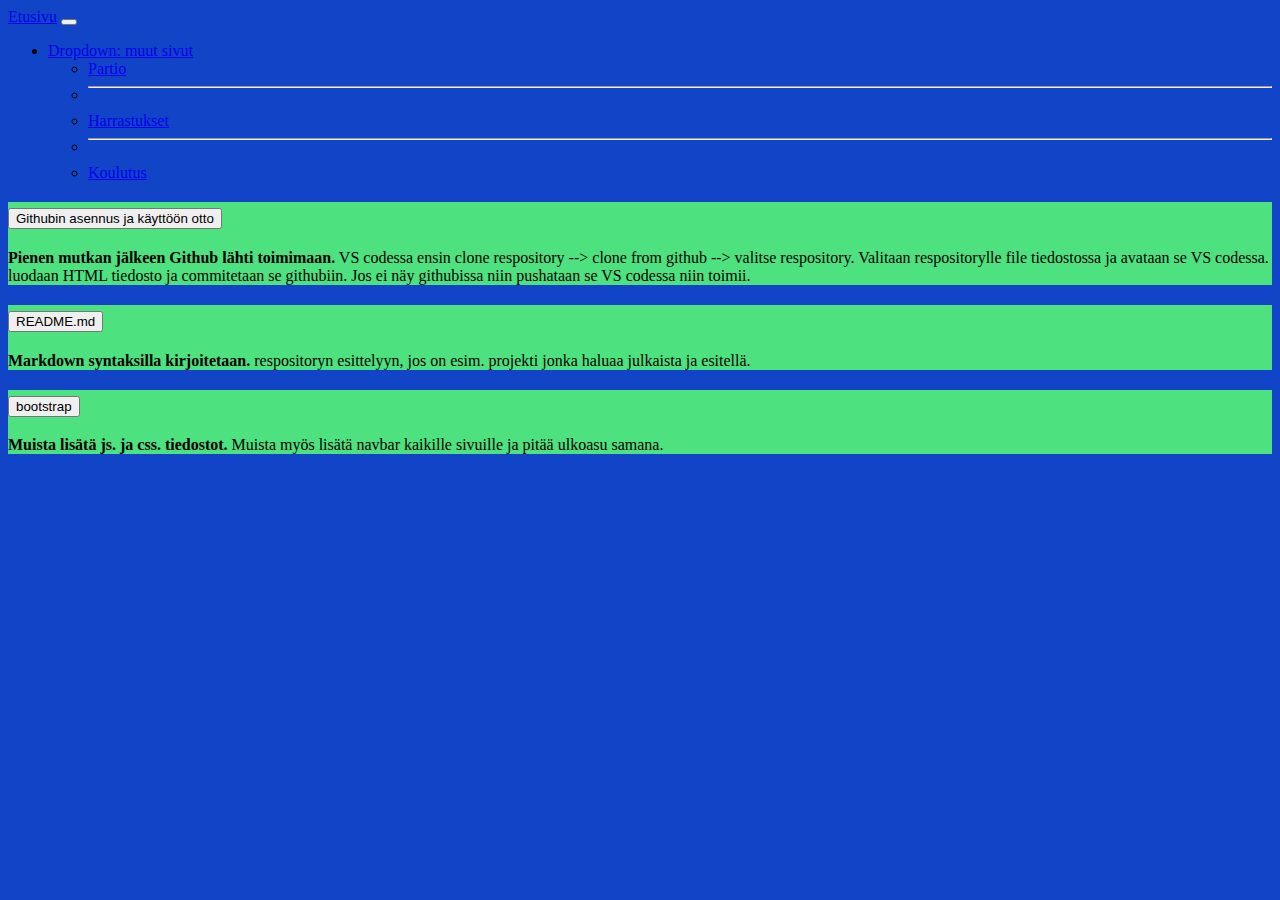
<file: index.html>
<!DOCTYPE html>
<html lang="en">
<head>
    <meta charset="UTF-8">
    <meta http-equiv="X-UA-Compatible" content="IE=edge">
    <meta name="viewport" content="width=device-width, initial-scale=1.0">
   
   <link href="https://cdn.jsdelivr.net/npm/bootstrap@5.0.2/dist/css/bootstrap.min.css" rel="stylesheet" integrity="sha384-EVSTQN3/azprG1Anm3QDgpJLIm9Nao0Yz1ztcQTwFspd3yD65VohhpuuCOmLASjC" crossorigin="anonymous">
    <script src="https://cdn.jsdelivr.net/npm/bootstrap@5.0.2/dist/js/bootstrap.bundle.min.js" integrity="sha384-MrcW6ZMFYlzcLA8Nl+NtUVF0sA7MsXsP1UyJoMp4YLEuNSfAP+JcXn/tWtIaxVXM" crossorigin="anonymous"></script>
    <link href="/Webt22/style/index.css" > 

    <title>Webt22</title>
</head>
<body>
  <!-- Jostain syystä en saanut css tiedostoja toimimaan linkin kautta niin teen se sitten tähän HTML tiedostoon.-->
  <style>
    body{
      background-color: rgb(17, 68, 199);
      font-family: 'Times New Roman', Times, serif
    }
    div.accordion-item {
      background-color: rgb(78, 225, 127);
    }
  </style>
    <!--Navbar-->
    <nav class="navbar navbar-expand-lg navbar-dark bg-dark">
        <div class="container-fluid">
          <a class="navbar-brand" href="/index.html">Etusivu</a>
          <button class="navbar-toggler" type="button" data-bs-toggle="collapse" data-bs-target="#navbarSupportedContent" aria-controls="navbarSupportedContent" aria-expanded="false" aria-label="Toggle navigation">
            <span class="navbar-toggler-icon"></span>
          </button>
          <div class="collapse navbar-collapse" id="navbarSupportedContent">
            <ul class="navbar-nav me-auto mb-2 mb-lg-0">
              <li class="nav-item dropdown">
                <a class="nav-link dropdown-toggle" href="#" id="navbarDropdown" role="button" data-bs-toggle="dropdown" aria-expanded="false">
                  Dropdown: muut sivut
                </a>
                <ul class="dropdown-menu" aria-labelledby="navbarDropdown">
                  <li><a class="dropdown-item" href="/Webt22/partio/partio.html">Partio</a></li>
                  <li><hr class="dropdown-divider"></li>
                  <li><a class="dropdown-item" href="/Webt22/harrastukset/harrastukset.html">Harrastukset</a></li>
                  <li><hr class="dropdown-divider"></li>
                  <li><a class="dropdown-item" href="/Webt22/koulutus/koulutus.html">Koulutus</a></li>
                </ul>
              </li>
            </ul>
          </div>
        </div>
      </nav>
      <!--ACCORDION ALKAA-->
      <div class="accordion" id="accordionExample">
        <div class="accordion-item">
          <h2 class="accordion-header" id="headingOne">
            <button class="accordion-button" type="button" data-bs-toggle="collapse" data-bs-target="#collapseOne" aria-expanded="true" aria-controls="collapseOne">
              Githubin asennus ja käyttöön otto
            </button>
          </h2>
          <div id="collapseOne" class="accordion-collapse collapse show" aria-labelledby="headingOne" data-bs-parent="#accordionExample">
            <div class="accordion-body">
              <strong>Pienen mutkan jälkeen Github lähti toimimaan.</strong> VS codessa ensin clone respository --> clone from github --> valitse respository. Valitaan respositorylle file tiedostossa ja avataan se VS codessa. luodaan HTML tiedosto ja commitetaan se githubiin. Jos ei näy githubissa niin pushataan se VS codessa niin toimii. 
            </div>
          </div>
        </div>
        <div class="accordion-item">
          <h2 class="accordion-header" id="headingTwo">
            <button class="accordion-button collapsed" type="button" data-bs-toggle="collapse" data-bs-target="#collapseTwo" aria-expanded="false" aria-controls="collapseTwo">
                README.md 
            </button>
          </h2>
          <div id="collapseTwo" class="accordion-collapse collapse" aria-labelledby="headingTwo" data-bs-parent="#accordionExample">
            <div class="accordion-body">
              <strong>Markdown syntaksilla kirjoitetaan.</strong> respositoryn esittelyyn, jos on esim. projekti jonka haluaa julkaista ja esitellä.
            </div>
          </div>
        </div>
        <div class="accordion-item">
          <h2 class="accordion-header" id="headingThree">
            <button class="accordion-button collapsed" type="button" data-bs-toggle="collapse" data-bs-target="#collapseThree" aria-expanded="false" aria-controls="collapseThree">
              bootstrap
            </button>
          </h2>
          <div id="collapseThree" class="accordion-collapse collapse" aria-labelledby="headingThree" data-bs-parent="#accordionExample">
            <div class="accordion-body">
              <strong>Muista lisätä js. ja css. tiedostot.</strong> Muista myös lisätä navbar kaikille sivuille ja pitää ulkoasu samana.
            </div>
          </div>
        </div>
      </div> 
</body>
</html>
</file>
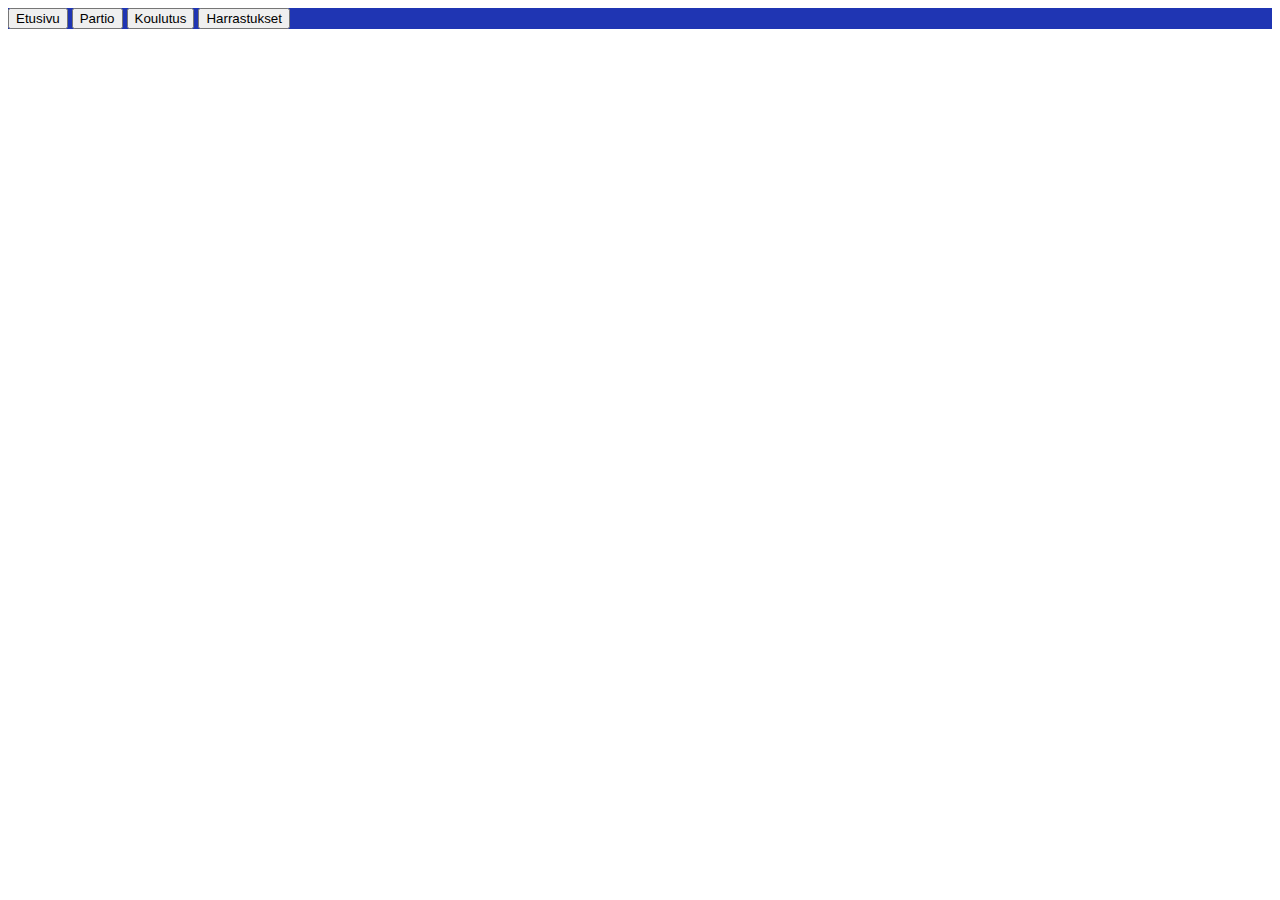
<file: harrastukset.html>
<!DOCTYPE html>
<html lang="en">
<head>
    <meta charset="UTF-8">
    <meta http-equiv="X-UA-Compatible" content="IE=edge">
    <meta name="viewport" content="width=device-width, initial-scale=1.0">

    <link href="https://cdn.jsdelivr.net/npm/bootstrap@5.0.2/dist/css/bootstrap.min.css" rel="stylesheet" integrity="sha384-EVSTQN3/azprG1Anm3QDgpJLIm9Nao0Yz1ztcQTwFspd3yD65VohhpuuCOmLASjC" crossorigin="anonymous">
    <script src="https://cdn.jsdelivr.net/npm/bootstrap@5.0.2/dist/js/bootstrap.bundle.min.js" integrity="sha384-MrcW6ZMFYlzcLA8Nl+NtUVF0sA7MsXsP1UyJoMp4YLEuNSfAP+JcXn/tWtIaxVXM" crossorigin="anonymous"></script>

    <title>Harrastukset</title>
</head>
<body>
    <nav class="navbar navbar-dark" style="background-color:#1f35b3">
        <form class="container-fluid justify-content-start">
          <button name = "etusivu" href="/index.html" class="btn btn-outline-success me-2" type="button">Etusivu</button>
          <button name = "partio"  href="/partio.html" class="btn btn-sm btn-outline-secondary" type="button">Partio</button>
          <button name = "koulutus" href="/koulutus.html" class="btn btn-sm btn-outline-secondary" type="button">Koulutus</button>
          <button name = "harrastukset" href="/harrastukset.html" class="btn btn-sm btn-outline-secondary" type="button">Harrastukset</button>
        </form>
      </nav>
    
</body>
</html>
</file>
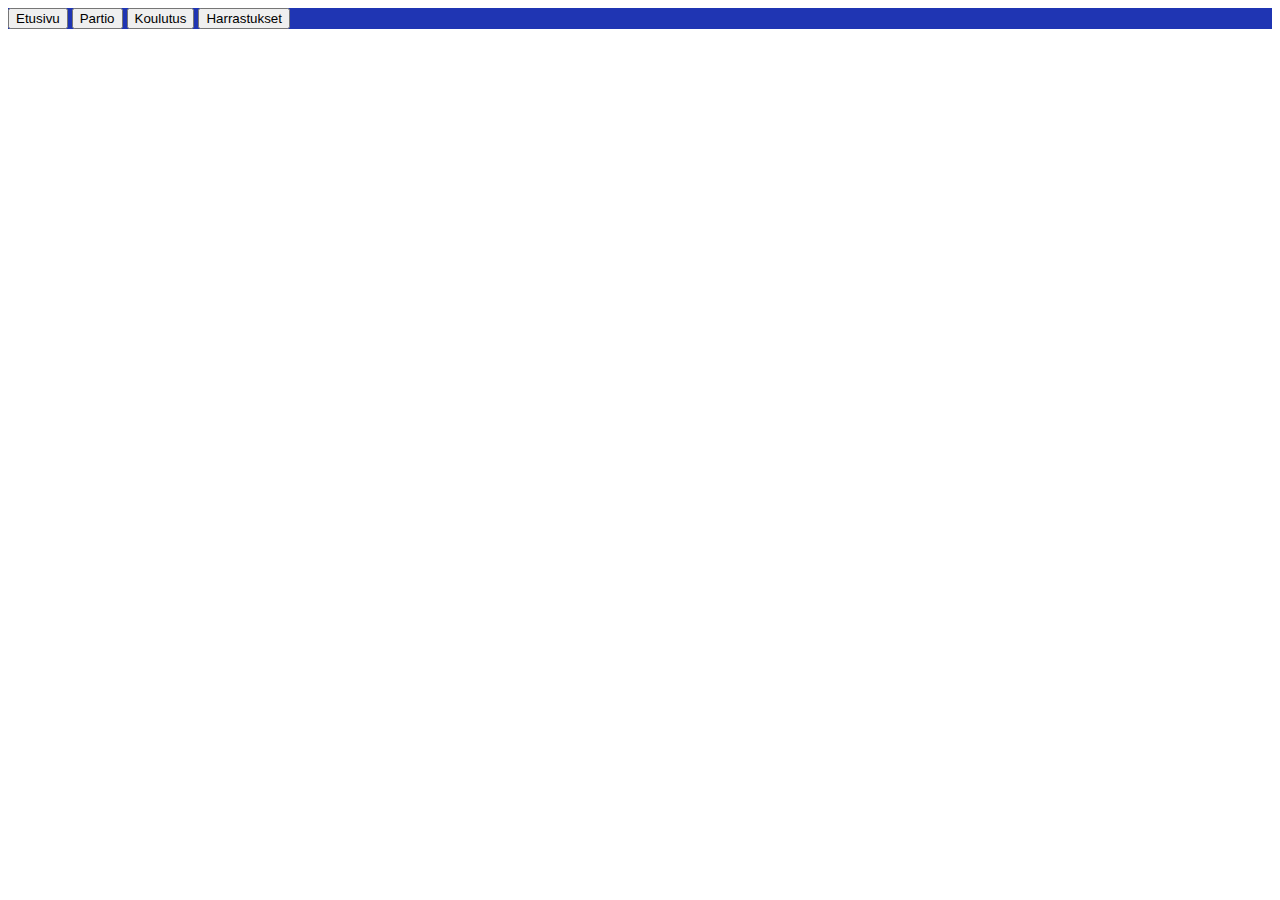
<file: koulutus.html>
<!DOCTYPE html>
<html lang="en">
<head>
    <meta charset="UTF-8">
    <meta http-equiv="X-UA-Compatible" content="IE=edge">
    <meta name="viewport" content="width=device-width, initial-scale=1.0">

    <link href="https://cdn.jsdelivr.net/npm/bootstrap@5.0.2/dist/css/bootstrap.min.css" rel="stylesheet" integrity="sha384-EVSTQN3/azprG1Anm3QDgpJLIm9Nao0Yz1ztcQTwFspd3yD65VohhpuuCOmLASjC" crossorigin="anonymous">
    <script src="https://cdn.jsdelivr.net/npm/bootstrap@5.0.2/dist/js/bootstrap.bundle.min.js" integrity="sha384-MrcW6ZMFYlzcLA8Nl+NtUVF0sA7MsXsP1UyJoMp4YLEuNSfAP+JcXn/tWtIaxVXM" crossorigin="anonymous"></script>

    <title>Koulutukset</title>
</head>
<body>
    <nav class="navbar navbar-dark" style="background-color:#1f35b3">
        <form class="container-fluid justify-content-start">
          <button name = "etusivu" href="/index.html" class="btn btn-outline-success me-2" type="button">Etusivu</button>
          <button name = "partio"  href="/partio.html" class="btn btn-sm btn-outline-secondary" type="button">Partio</button>
          <button name = "koulutus" href="/koulutus.html" class="btn btn-sm btn-outline-secondary" type="button">Koulutus</button>
          <button name = "harrastukset" href="/harrastukset.html" class="btn btn-sm btn-outline-secondary" type="button">Harrastukset</button>
        </form>
      </nav>
    
</body>
</html>
</file>
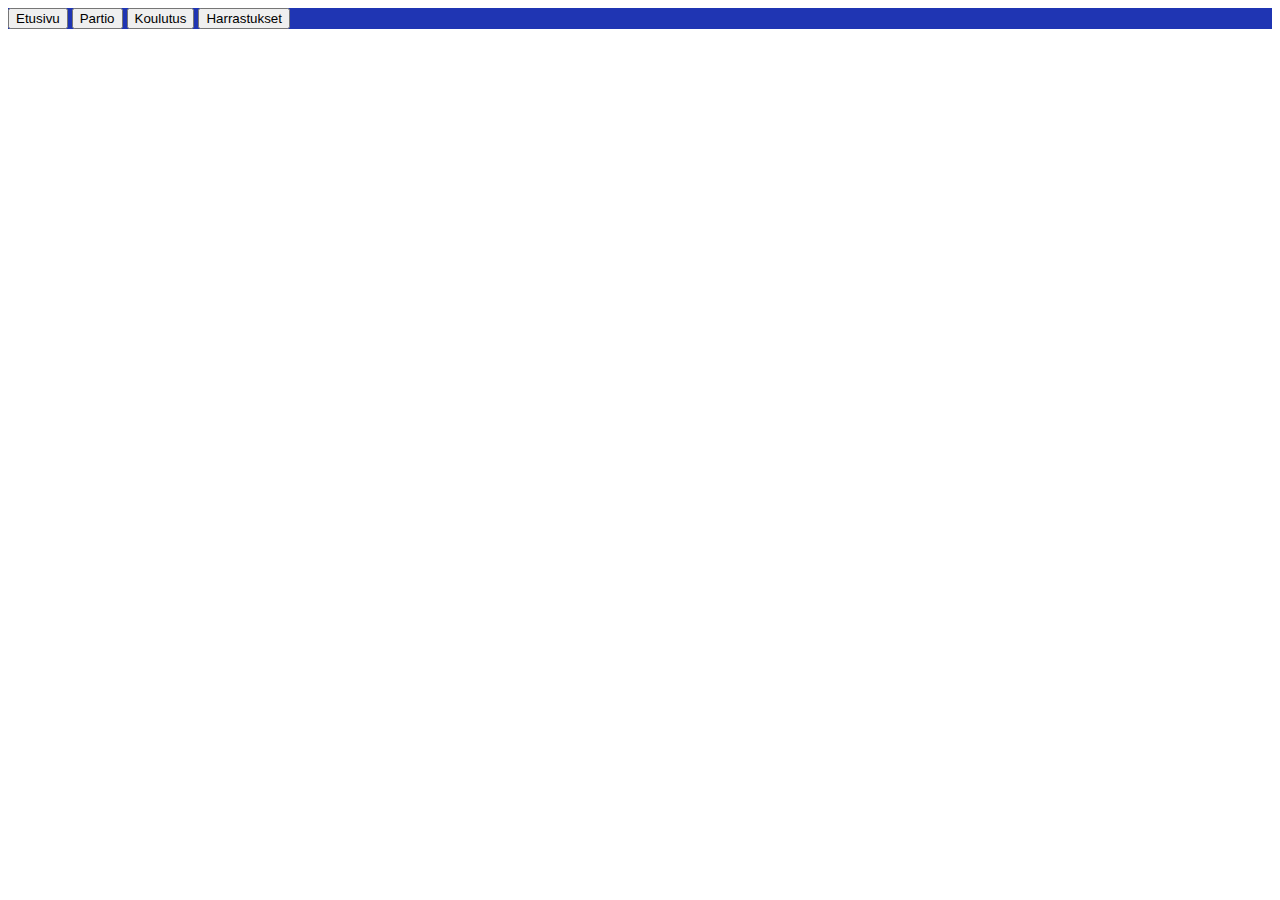
<file: partio.html>
<!DOCTYPE html>
<html lang="en">
<head>
    <meta charset="UTF-8">
    <meta http-equiv="X-UA-Compatible" content="IE=edge">
    <meta name="viewport" content="width=device-width, initial-scale=1.0">

    <link href="https://cdn.jsdelivr.net/npm/bootstrap@5.0.2/dist/css/bootstrap.min.css" rel="stylesheet" integrity="sha384-EVSTQN3/azprG1Anm3QDgpJLIm9Nao0Yz1ztcQTwFspd3yD65VohhpuuCOmLASjC" crossorigin="anonymous">
    <script src="https://cdn.jsdelivr.net/npm/bootstrap@5.0.2/dist/js/bootstrap.bundle.min.js" integrity="sha384-MrcW6ZMFYlzcLA8Nl+NtUVF0sA7MsXsP1UyJoMp4YLEuNSfAP+JcXn/tWtIaxVXM" crossorigin="anonymous"></script>

    <title>Partio</title>
</head>
<body>
    <nav class="navbar navbar-dark" style="background-color:#1f35b3">
        <form class="container-fluid justify-content-start">
          <button name = "etusivu" href="/index.html" class="btn btn-outline-success me-2" type="button">Etusivu</button>
          <button name = "partio"  href="/partio.html" class="btn btn-sm btn-outline-secondary" type="button">Partio</button>
          <button name = "koulutus" href="/koulutus.html" class="btn btn-sm btn-outline-secondary" type="button">Koulutus</button>
          <button name = "harrastukset" href="/harrastukset.html" class="btn btn-sm btn-outline-secondary" type="button">Harrastukset</button>
        </form>
      </nav>
</body>
</html>
</file>
